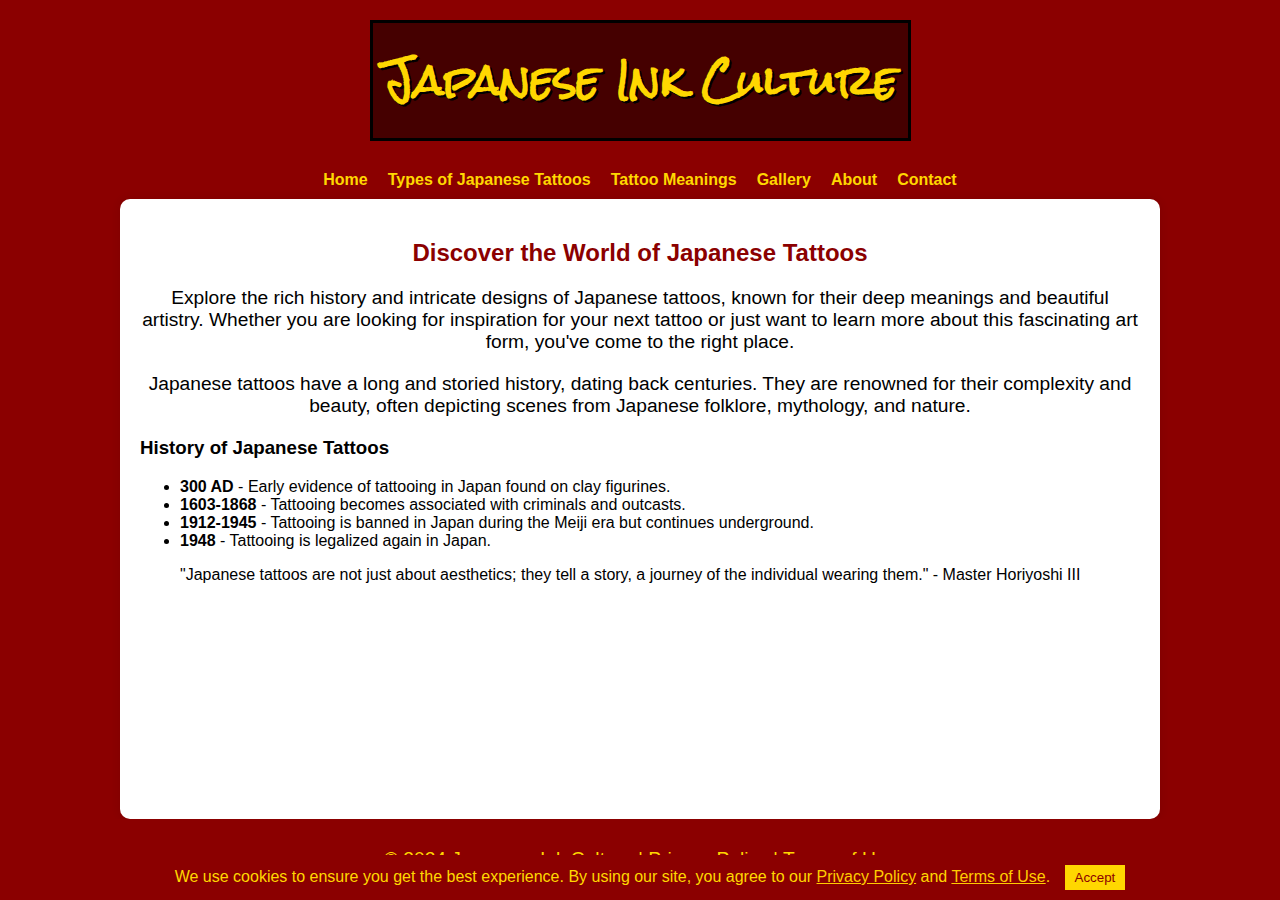
<file: index.html>
<!DOCTYPE html>
<html lang="en">
<head>
    <meta charset="UTF-8">
    <meta name="viewport" content="width=device-width, initial-scale=1.0">
    <title>Japanese Ink Culture - Discover the World of Japanese Tattoos</title>

    <!-- Preload CSS and Fonts -->
    <link rel="preload" href="styles.css" as="style">
    <link rel="stylesheet" href="styles.css">
    <link rel="preload" href="https://fonts.googleapis.com/css2?family=Rock+Salt&display=swap" as="style" onload="this.onload=null;this.rel='stylesheet'">
    <noscript><link rel="stylesheet" href="https://fonts.googleapis.com/css2?family=Rock+Salt&display=swap"></noscript>

    <!-- Meta Tags for SEO -->
    <meta name="description" content="Explore the rich history and intricate designs of Japanese tattoos. Discover the meanings behind popular Japanese tattoos and find inspiration for your next piece.">
    <meta name="keywords" content="Japanese tattoos, Japanese tattoo designs, Japanese tattoo ideas, Japanese tattoo art, Japanese tattoos meaning, traditional Japanese tattoo, yakuza tattoos, japanese dragon tattoo">
    <meta name="author" content="Japanese Ink Culture">
    
    <!-- Open Graph Meta Tags -->
    <meta property="og:title" content="Japanese Ink Culture - Discover the World of Japanese Tattoos">
    <meta property="og:description" content="Explore the rich history and intricate designs of Japanese tattoos. Discover the meanings behind popular Japanese tattoos and find inspiration for your next piece.">
    <meta property="og:image" content="https://www.japaneseinkculture.com/images/irezumi1.jpg">
    <meta property="og:url" content="https://www.japaneseinkculture.com">
    
    <!-- Twitter Card Meta Tags -->
    <meta name="twitter:card" content="summary_large_image">
    <meta name="twitter:title" content="Japanese Ink Culture - Discover the World of Japanese Tattoos">
    <meta name="twitter:description" content="Explore the rich history and intricate designs of Japanese tattoos. Discover the meanings behind popular Japanese tattoos and find inspiration for your next piece.">
    <meta name="twitter:image" content="https://www.japaneseinkculture.com/images/irezumi1.jpg">
    
    <!-- Canonical Tag -->
    <link rel="canonical" href="https://www.japaneseinkculture.com/index.html">

    <!-- Schema Markup -->
    <script type="application/ld+json">
    {
      "@context": "https://schema.org",
      "@type": "Article",
      "headline": "Japanese Ink Culture - Discover the World of Japanese Tattoos",
      "image": "https://www.japaneseinkculture.com/images/irezumi1.jpg",
      "author": {
        "@type": "Organization",
        "name": "Japanese Ink Culture"
      },
      "publisher": {
        "@type": "Organization",
        "name": "Japanese Ink Culture",
        "logo": {
          "@type": "ImageObject",
          "url": "https://www.japaneseinkculture.com/images/logo.png"
        }
      },
      "datePublished": "2024-07-16"
    }
    </script>

    <!-- Google tag (gtag.js) -->
    <script async src="https://www.googletagmanager.com/gtag/js?id=G-L008T1RWCM" defer></script>
    <script>
      window.dataLayer = window.dataLayer || [];
      function gtag(){dataLayer.push(arguments);}
      gtag('js', new Date());
      gtag('config', 'G-L008T1RWCM');
    </script>
    
    <!-- AdSense Code -->
    <script async src="https://pagead2.googlesyndication.com/pagead/js/adsbygoogle.js?client=ca-pub-4721103073708194" crossorigin="anonymous" defer></script>

    <!-- Cookie Consent Script -->
    <script>
        document.addEventListener("DOMContentLoaded", function() {
            if (!localStorage.getItem('cookieConsent')) {
                var consentBanner = document.createElement('div');
                consentBanner.innerHTML = `
                    <div id="cookie-consent-banner" style="position: fixed; bottom: 0; width: 100%; background: #8b0000; color: #ffd700; text-align: center; padding: 10px;">
                        We use cookies to ensure you get the best experience. By using our site, you agree to our <a href="privacy.html" style="color: #ffcc00;">Privacy Policy</a> and <a href="terms.html" style="color: #ffcc00;">Terms of Use</a>.
                        <button id="accept-cookies" style="margin-left: 10px; padding: 5px 10px; background: #ffd700; color: #8b0000; border: none; cursor: pointer;">Accept</button>
                    </div>
                `;
                document.body.appendChild(consentBanner);
                document.getElementById('accept-cookies').addEventListener('click', function() {
                    localStorage.setItem('cookieConsent', 'true');
                    document.getElementById('cookie-consent-banner').style.display = 'none';
                });
            }
        });
    </script>
</head>
<body>
    <header>
        <h1>Japanese Ink Culture</h1>
        <div class="menu-icon" onclick="toggleMenu()" aria-label="Toggle menu">&#9776;</div>
    </header>
    <nav>
        <ul class="nav-links" aria-label="Main navigation">
            <li><a href="index.html">Home</a></li>
            <li><a href="types.html">Types of Japanese Tattoos</a></li>
            <li><a href="meanings.html">Tattoo Meanings</a></li>
            <li><a href="gallery.html">Gallery</a></li>
            <li><a href="about.html">About</a></li>
            <li><a href="contact.html">Contact</a></li>
        </ul>
    </nav>
    <main>
        <h2>Discover the World of Japanese Tattoos</h2>
        <p>Explore the rich history and intricate designs of Japanese tattoos, known for their deep meanings and beautiful artistry. Whether you are looking for inspiration for your next tattoo or just want to learn more about this fascinating art form, you've come to the right place.</p>
        <p>Japanese tattoos have a long and storied history, dating back centuries. They are renowned for their complexity and beauty, often depicting scenes from Japanese folklore, mythology, and nature.</p>
        <h3>History of Japanese Tattoos</h3>
        <ul class="timeline">
            <li><strong>300 AD</strong> - Early evidence of tattooing in Japan found on clay figurines.</li>
            <li><strong>1603-1868</strong> - Tattooing becomes associated with criminals and outcasts.</li>
            <li><strong>1912-1945</strong> - Tattooing is banned in Japan during the Meiji era but continues underground.</li>
            <li><strong>1948</strong> - Tattooing is legalized again in Japan.</li>
        </ul>
        <blockquote>
            "Japanese tattoos are not just about aesthetics; they tell a story, a journey of the individual wearing them." - Master Horiyoshi III
        </blockquote>
    </main>
    <footer>
        <p>&copy; 2024 Japanese Ink Culture | <a href="privacy.html" style="color: #ffd700;">Privacy Policy</a> | <a href="terms.html" style="color: #ffd700;">Terms of Use</a></p>
    </footer>
    <script>
        function toggleMenu() {
            const navLinks = document.querySelector('.nav-links');
            navLinks.style.display = navLinks.style.display === 'flex' ? 'none' : 'flex';
        }
    </script>
</body>
</html>
</file>
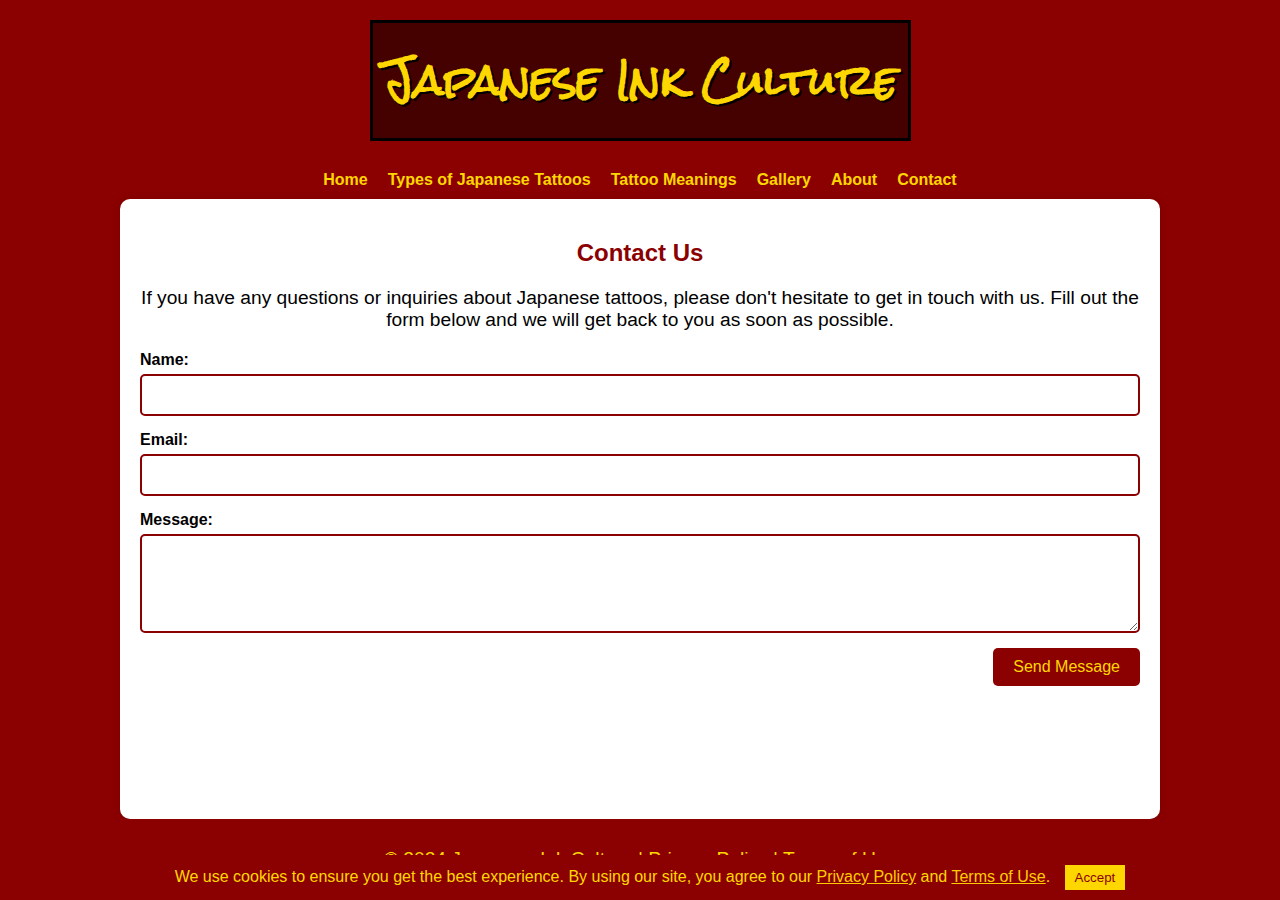
<file: contact.html>
<!DOCTYPE html>
<html lang="en">
<head>
    <meta charset="UTF-8">
    <meta name="viewport" content="width=device-width, initial-scale=1.0">
    <title>Contact - Japanese Ink Culture</title>

    <!-- Preload CSS and Fonts -->
    <link rel="preload" href="styles.css" as="style">
    <link rel="stylesheet" href="styles.css">
    <link rel="preload" href="https://fonts.googleapis.com/css2?family=Rock+Salt&display=swap" as="style" onload="this.onload=null;this.rel='stylesheet'">
    <noscript><link rel="stylesheet" href="https://fonts.googleapis.com/css2?family=Rock+Salt&display=swap"></noscript>

    <!-- Meta Tags for SEO -->
    <meta name="description" content="Get in touch with us for more information about Japanese tattoos. Contact Japanese Ink Culture for any inquiries or feedback.">
    <meta name="keywords" content="Contact Japanese Ink Culture, Japanese tattoos contact, Japanese tattoos inquiries, Japanese tattoo feedback">
    <meta name="author" content="Japanese Ink Culture">
    
    <!-- Open Graph Meta Tags -->
    <meta property="og:title" content="Contact - Japanese Ink Culture">
    <meta property="og:description" content="Get in touch with us for more information about Japanese tattoos. Contact Japanese Ink Culture for any inquiries or feedback.">
    <meta property="og:image" content="images/irezumi1.jpg">
    <meta property="og:url" content="http://www.japaneseinkculture.com/contact.html">
    
    <!-- Twitter Card Meta Tags -->
    <meta name="twitter:card" content="summary_large_image">
    <meta name="twitter:title" content="Contact - Japanese Ink Culture">
    <meta name="twitter:description" content="Get in touch with us for more information about Japanese tattoos. Contact Japanese Ink Culture for any inquiries or feedback.">
    <meta name="twitter:image" content="images/irezumi1.jpg">
    
    <!-- Canonical Tag -->
    <link rel="canonical" href="https://www.japaneseinkculture.com/contact.html">

    <!-- Google tag (gtag.js) -->
    <script async src="https://www.googletagmanager.com/gtag/js?id=G-L008T1RWCM" defer></script>
    <script>
      window.dataLayer = window.dataLayer || [];
      function gtag(){dataLayer.push(arguments);}
      gtag('js', new Date());
      gtag('config', 'G-L008T1RWCM');
    </script>
    
    <!-- AdSense Code -->
    <script async src="https://pagead2.googlesyndication.com/pagead/js/adsbygoogle.js?client=ca-pub-4721103073708194" crossorigin="anonymous" defer></script>

    <!-- Cookie Consent Script -->
    <script>
        document.addEventListener("DOMContentLoaded", function() {
            if (!localStorage.getItem('cookieConsent')) {
                var consentBanner = document.createElement('div');
                consentBanner.innerHTML = `
                    <div id="cookie-consent-banner" style="position: fixed; bottom: 0; width: 100%; background: #8b0000; color: #ffd700; text-align: center; padding: 10px;">
                        We use cookies to ensure you get the best experience. By using our site, you agree to our <a href="privacy.html" style="color: #ffcc00;">Privacy Policy</a> and <a href="terms.html" style="color: #ffcc00;">Terms of Use</a>.
                        <button id="accept-cookies" style="margin-left: 10px; padding: 5px 10px; background: #ffd700; color: #8b0000; border: none; cursor: pointer;">Accept</button>
                    </div>
                `;
                document.body.appendChild(consentBanner);
                document.getElementById('accept-cookies').addEventListener('click', function() {
                    localStorage.setItem('cookieConsent', 'true');
                    document.getElementById('cookie-consent-banner').style.display = 'none';
                });
            }
        });
    </script>
</head>
<body>
    <header>
        <h1>Japanese Ink Culture</h1>
        <div class="menu-icon" onclick="toggleMenu()" aria-label="Toggle menu">&#9776;</div>
    </header>
    <nav>
        <ul class="nav-links" aria-label="Main navigation">
            <li><a href="index.html">Home</a></li>
            <li><a href="types.html">Types of Japanese Tattoos</a></li>
            <li><a href="meanings.html">Tattoo Meanings</a></li>
            <li><a href="gallery.html">Gallery</a></li>
            <li><a href="about.html">About</a></li>
            <li><a href="contact.html">Contact</a></li>
        </ul>
    </nav>
    <main>
        <h2>Contact Us</h2>
        <p>If you have any questions or inquiries about Japanese tattoos, please don't hesitate to get in touch with us. Fill out the form below and we will get back to you as soon as possible.</p>
        <form action="contact_form_handler.php" method="post" class="contact-form">
            <div class="form-group">
                <label for="name">Name:</label>
                <input type="text" id="name" name="name" required>
            </div>
            <div class="form-group">
                <label for="email">Email:</label>
                <input type="email" id="email" name="email" required>
            </div>
            <div class="form-group">
                <label for="message">Message:</label>
                <textarea id="message" name="message" rows="5" required></textarea>
            </div>
            <button type="submit">Send Message</button>
        </form>
    </main>
    <footer>
        <p>&copy; 2024 Japanese Ink Culture | <a href="privacy.html" style="color: #ffd700;">Privacy Policy</a> | <a href="terms.html" style="color: #ffd700;">Terms of Use</a></p>
    </footer>
    <script>
        function toggleMenu() {
            const navLinks = document.querySelector('.nav-links');
            navLinks.style.display = navLinks.style.display === 'flex' ? 'none' : 'flex';
        }
    </script>
</body>
</html>
</file>
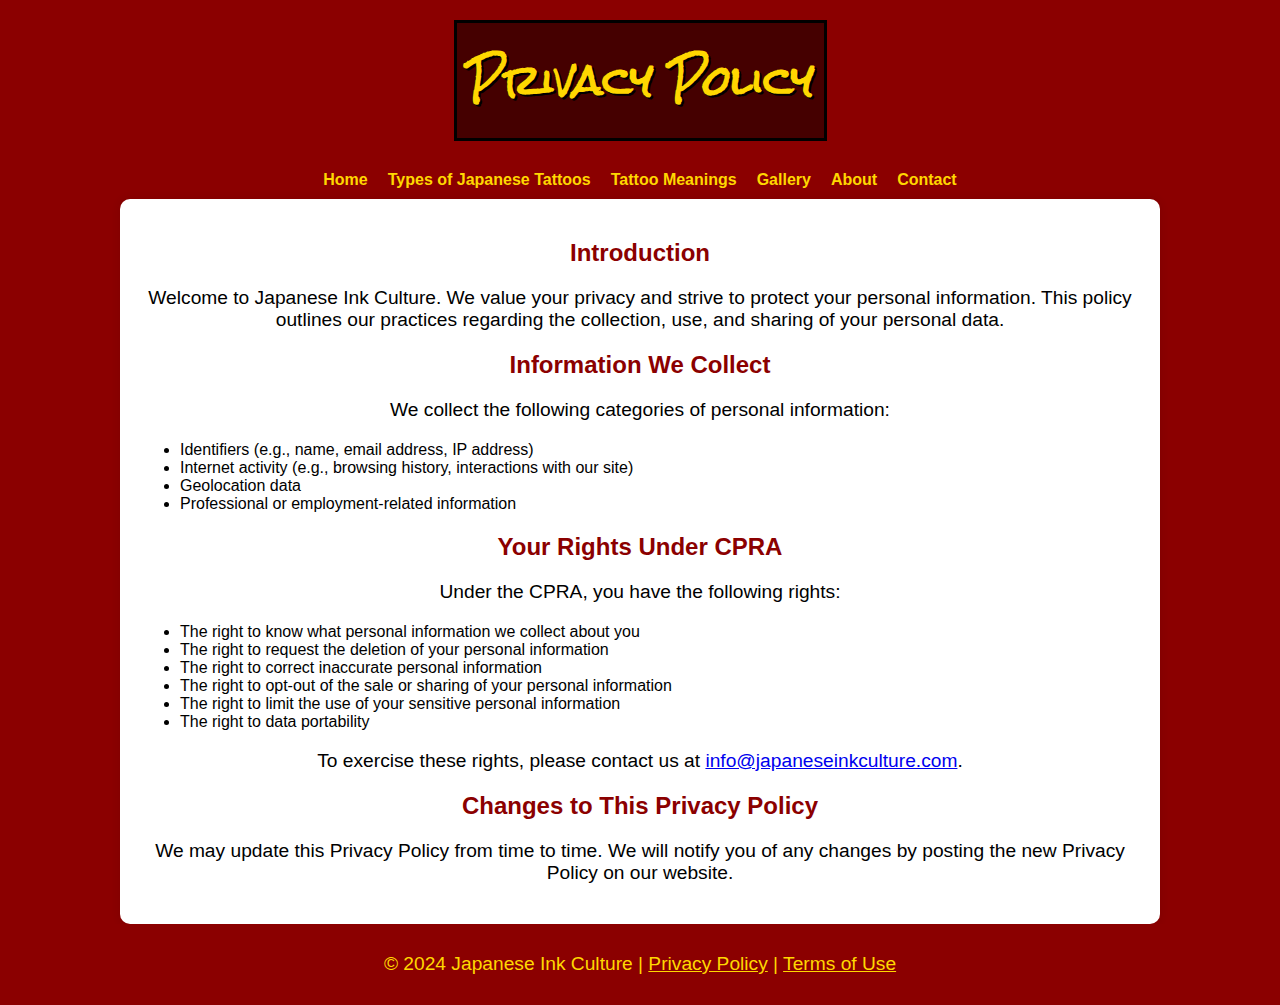
<file: privacy.html>
<!DOCTYPE html>
<html lang="en">
<head>
    <meta charset="UTF-8">
    <meta name="viewport" content="width=device-width, initial-scale=1.0">
    <title>Privacy Policy - Japanese Ink Culture</title>
    
    <!-- Preload CSS and Fonts -->
    <link rel="preload" href="styles.css" as="style">
    <link rel="stylesheet" href="styles.css">
    <link rel="preload" href="https://fonts.googleapis.com/css2?family=Rock+Salt&display=swap" as="style" onload="this.onload=null;this.rel='stylesheet'">
    <noscript><link rel="stylesheet" href="https://fonts.googleapis.com/css2?family=Rock+Salt&display=swap"></noscript>
</head>
<body>
    <header>
        <h1>Privacy Policy</h1>
        <div class="menu-icon" onclick="toggleMenu()" aria-label="Toggle menu">☰</div>
    </header>
    <nav>
        <ul class="nav-links" aria-label="Main navigation">
            <li><a href="index.html">Home</a></li>
            <li><a href="types.html">Types of Japanese Tattoos</a></li>
            <li><a href="meanings.html">Tattoo Meanings</a></li>
            <li><a href="gallery.html">Gallery</a></li>
            <li><a href="about.html">About</a></li>
            <li><a href="contact.html">Contact</a></li>
        </ul>
    </nav>
    <main>
        <section>
            <h2>Introduction</h2>
            <p>Welcome to Japanese Ink Culture. We value your privacy and strive to protect your personal information. This policy outlines our practices regarding the collection, use, and sharing of your personal data.</p>
        </section>
        <section>
            <h2>Information We Collect</h2>
            <p>We collect the following categories of personal information:</p>
            <ul>
                <li>Identifiers (e.g., name, email address, IP address)</li>
                <li>Internet activity (e.g., browsing history, interactions with our site)</li>
                <li>Geolocation data</li>
                <li>Professional or employment-related information</li>
            </ul>
        </section>
        <section>
            <h2>Your Rights Under CPRA</h2>
            <p>Under the CPRA, you have the following rights:</p>
            <ul>
                <li>The right to know what personal information we collect about you</li>
                <li>The right to request the deletion of your personal information</li>
                <li>The right to correct inaccurate personal information</li>
                <li>The right to opt-out of the sale or sharing of your personal information</li>
                <li>The right to limit the use of your sensitive personal information</li>
                <li>The right to data portability</li>
            </ul>
            <p>To exercise these rights, please contact us at <a href="mailto:info@japaneseinkculture.com">info@japaneseinkculture.com</a>.</p>
        </section>
        <section>
            <h2>Changes to This Privacy Policy</h2>
            <p>We may update this Privacy Policy from time to time. We will notify you of any changes by posting the new Privacy Policy on our website.</p>
        </section>
    </main>
    <footer>
        <p>&copy; 2024 Japanese Ink Culture | <a href="privacy.html" style="color: #ffd700;">Privacy Policy</a> | <a href="terms.html" style="color: #ffd700;">Terms of Use</a></p>
    </footer>
    <script>
        function toggleMenu() {
            const navLinks = document.querySelector('.nav-links');
            navLinks.style.display = navLinks.style.display === 'flex' ? 'none' : 'flex';
        }
    </script>
</body>
</html>
</file>
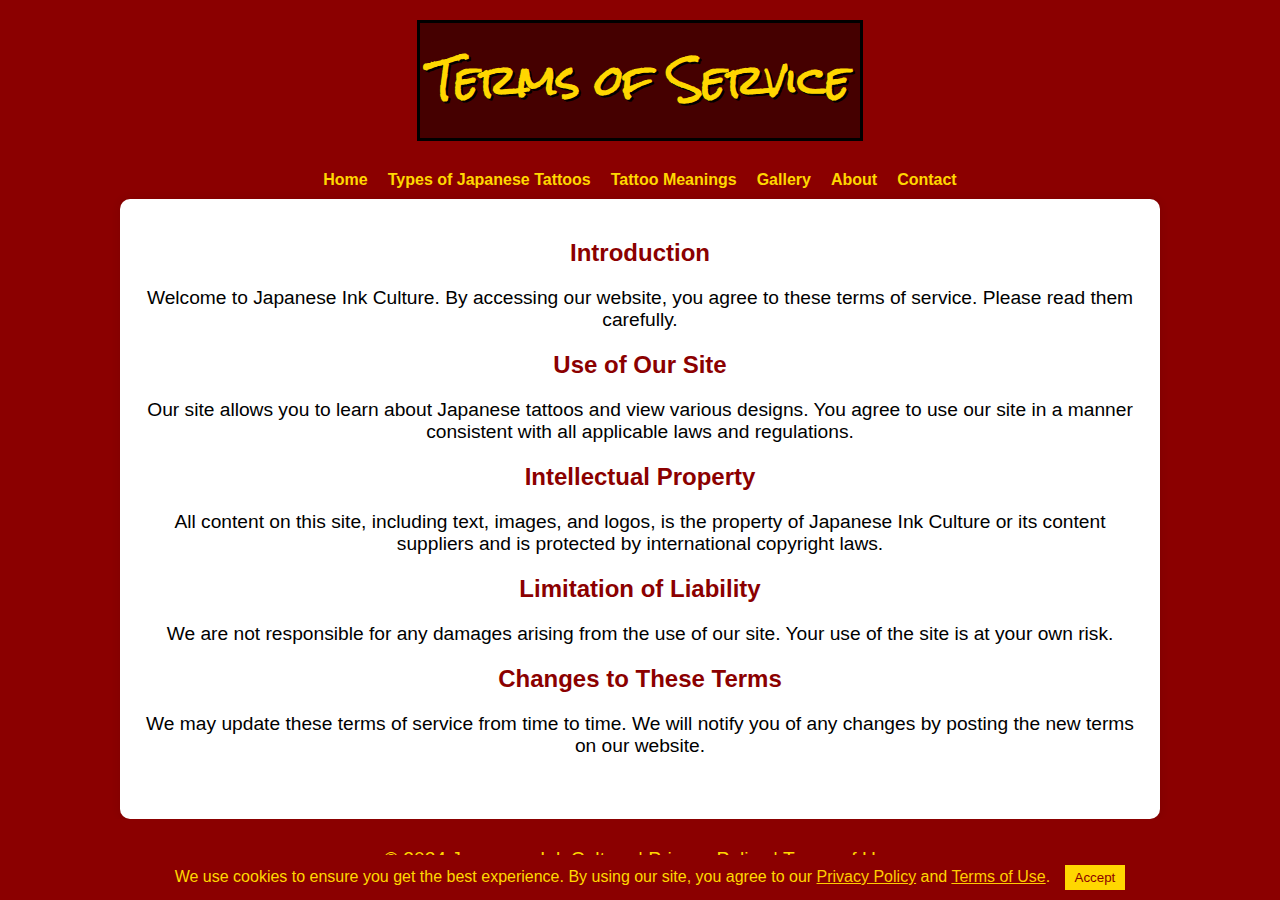
<file: terms.html>
<!DOCTYPE html>
<html lang="en">
<head>
    <meta charset="UTF-8">
    <meta name="viewport" content="width=device-width, initial-scale=1.0">
    <title>Terms of Service - Japanese Ink Culture</title>
    <link rel="preload" href="styles.css" as="style">
    <link rel="stylesheet" href="styles.css">
    <link rel="preload" href="https://fonts.googleapis.com/css2?family=Rock+Salt&display=swap" as="style" onload="this.onload=null;this.rel='stylesheet'">
    <noscript><link rel="stylesheet" href="https://fonts.googleapis.com/css2?family=Rock+Salt&display=swap"></noscript>

    <!-- Meta Tags for SEO -->
    <meta name="description" content="Review the terms of service for Japanese Ink Culture. By accessing our website, you agree to these terms.">
    <meta name="keywords" content="Terms of Service, Japanese Ink Culture, website terms, use of site, intellectual property">
    <meta name="author" content="Japanese Ink Culture">

    <!-- Open Graph Meta Tags -->
    <meta property="og:title" content="Terms of Service - Japanese Ink Culture">
    <meta property="og:description" content="Review the terms of service for Japanese Ink Culture. By accessing our website, you agree to these terms.">
    <meta property="og:image" content="images/irezumi1.jpg">
    <meta property="og:url" content="http://www.japaneseinkculture.com/terms.html">

    <!-- Twitter Card Meta Tags -->
    <meta name="twitter:card" content="summary_large_image">
    <meta name="twitter:title" content="Terms of Service - Japanese Ink Culture">
    <meta name="twitter:description" content="Review the terms of service for Japanese Ink Culture. By accessing our website, you agree to these terms.">
    <meta name="twitter:image" content="images/irezumi1.jpg">

    <!-- Canonical Tag -->
    <link rel="canonical" href="https://www.japaneseinkculture.com/terms.html">

    <!-- Google tag (gtag.js) -->
    <script async src="https://www.googletagmanager.com/gtag/js?id=G-L008T1RWCM"></script>
    <script>
      window.dataLayer = window.dataLayer || [];
      function gtag(){dataLayer.push(arguments);}
      gtag('js', new Date());
      gtag('config', 'G-L008T1RWCM');
    </script>

    <!-- Google AdSense -->
    <script async src="https://pagead2.googlesyndication.com/pagead/js/adsbygoogle.js?client=ca-pub-4721103073708194" crossorigin="anonymous"></script>

    <!-- Cookie Consent Script -->
    <script>
        document.addEventListener("DOMContentLoaded", function() {
            if (!localStorage.getItem('cookieConsent')) {
                var consentBanner = document.createElement('div');
                consentBanner.innerHTML = `
                    <div id="cookie-consent-banner" style="position: fixed; bottom: 0; width: 100%; background: #8b0000; color: #ffd700; text-align: center; padding: 10px;">
                        We use cookies to ensure you get the best experience. By using our site, you agree to our <a href="privacy.html" style="color: #ffcc00;">Privacy Policy</a> and <a href="terms.html" style="color: #ffcc00;">Terms of Use</a>.
                        <button id="accept-cookies" style="margin-left: 10px; padding: 5px 10px; background: #ffd700; color: #8b0000; border: none; cursor: pointer;">Accept</button>
                    </div>
                `;
                document.body.appendChild(consentBanner);
                document.getElementById('accept-cookies').addEventListener('click', function() {
                    localStorage.setItem('cookieConsent', 'true');
                    document.getElementById('cookie-consent-banner').style.display = 'none';
                });
            }
        });
        function toggleMenu() {
            const navLinks = document.querySelector('.nav-links');
            navLinks.style.display = navLinks.style.display === 'flex' ? 'none' : 'flex';
        }
    </script>
</head>
<body>
    <header>
        <h1>Terms of Service</h1>
        <div class="menu-icon" onclick="toggleMenu()" aria-label="Toggle menu">☰</div>
    </header>
    <nav>
        <ul class="nav-links" aria-label="Main navigation">
            <li><a href="index.html">Home</a></li>
            <li><a href="types.html">Types of Japanese Tattoos</a></li>
            <li><a href="meanings.html">Tattoo Meanings</a></li>
            <li><a href="gallery.html">Gallery</a></li>
            <li><a href="about.html">About</a></li>
            <li><a href="contact.html">Contact</a></li>
        </ul>
    </nav>
    <main>
        <section>
            <h2>Introduction</h2>
            <p>Welcome to Japanese Ink Culture. By accessing our website, you agree to these terms of service. Please read them carefully.</p>
        </section>
        <section>
            <h2>Use of Our Site</h2>
            <p>Our site allows you to learn about Japanese tattoos and view various designs. You agree to use our site in a manner consistent with all applicable laws and regulations.</p>
        </section>
        <section>
            <h2>Intellectual Property</h2>
            <p>All content on this site, including text, images, and logos, is the property of Japanese Ink Culture or its content suppliers and is protected by international copyright laws.</p>
        </section>
        <section>
            <h2>Limitation of Liability</h2>
            <p>We are not responsible for any damages arising from the use of our site. Your use of the site is at your own risk.</p>
        </section>
        <section>
            <h2>Changes to These Terms</h2>
            <p>We may update these terms of service from time to time. We will notify you of any changes by posting the new terms on our website.</p>
        </section>
    </main>
    <footer>
        <p>&copy; 2024 Japanese Ink Culture | <a href="privacy.html" style="color: #ffd700;">Privacy Policy</a> | <a href="terms.html" style="color: #ffd700;">Terms of Use</a></p>
    </footer>
</body>
</html>
</file>
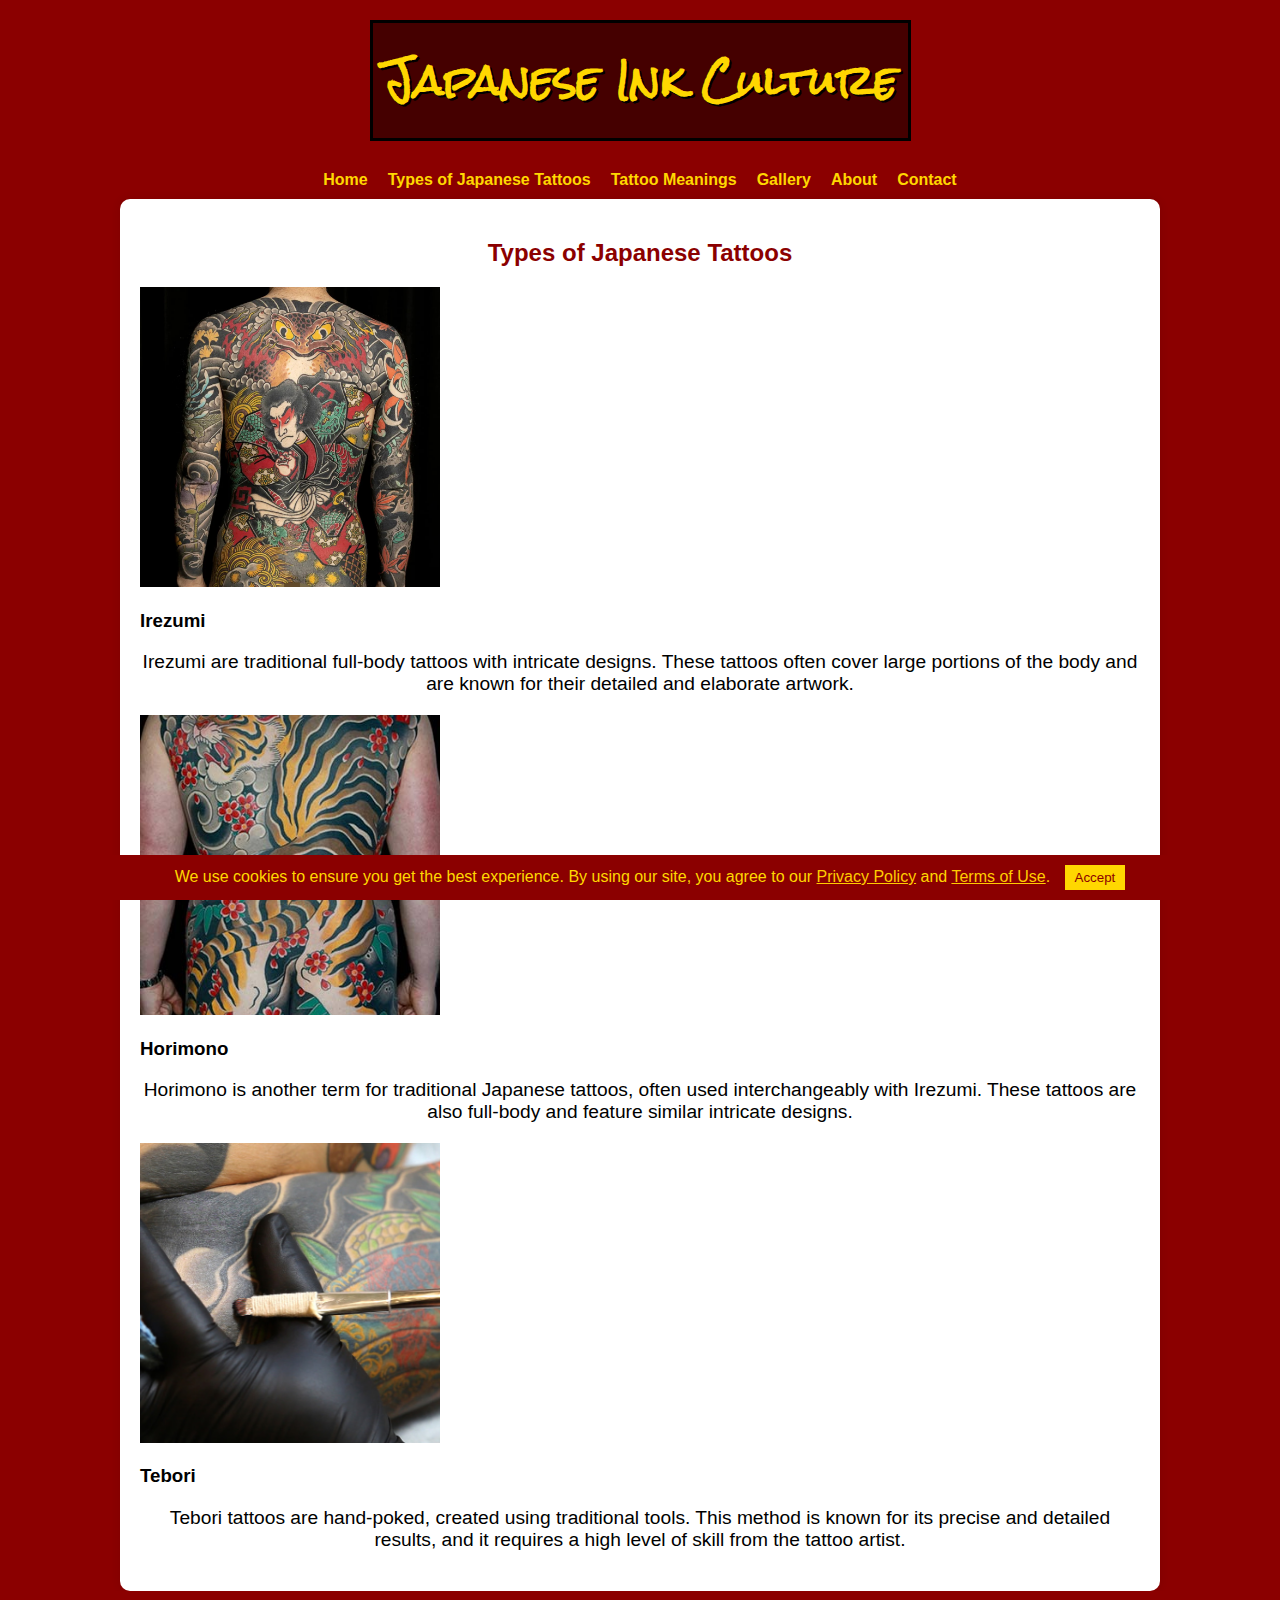
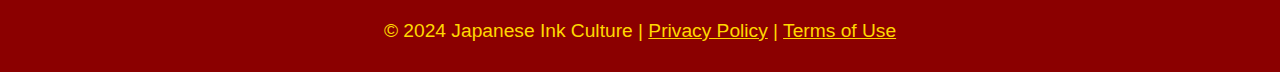
<file: types.html>
<!DOCTYPE html>
<html lang="en">
<head>
    <meta charset="UTF-8">
    <meta name="viewport" content="width=device-width, initial-scale=1.0">
    <title>Types of Japanese Tattoos - Japanese Ink Culture</title>
    
    <!-- Preload CSS and Fonts -->
    <link rel="preload" href="styles.css" as="style">
    <link rel="stylesheet" href="styles.css">
    <link rel="preload" href="https://fonts.googleapis.com/css2?family=Rock+Salt&display=swap" as="style" onload="this.onload=null;this.rel='stylesheet'">
    <noscript><link rel="stylesheet" href="https://fonts.googleapis.com/css2?family=Rock+Salt&display=swap"></noscript>

    <!-- Meta Tags for SEO -->
    <meta name="description" content="Explore various types of traditional Japanese tattoos including Irezumi, Horimono, and Tebori. Learn about their history, meanings, and see examples.">
    <meta name="keywords" content="Japanese tattoos, Irezumi, Horimono, Tebori, traditional Japanese tattoos, tattoo meanings, tattoo history, Japanese tattoo styles, tattoo designs">
    <meta name="author" content="Japanese Ink Culture">
    
    <!-- Open Graph Meta Tags -->
    <meta property="og:title" content="Types of Japanese Tattoos - Japanese Ink Culture">
    <meta property="og:description" content="Explore various types of traditional Japanese tattoos including Irezumi, Horimono, and Tebori. Learn about their history, meanings, and see examples.">
    <meta property="og:url" content="http://www.japaneseinkculture.com/types.html">
    
    <!-- Twitter Card Meta Tags -->
    <meta name="twitter:card" content="summary_large_image">
    <meta name="twitter:title" content="Types of Japanese Tattoos - Japanese Ink Culture">
    <meta name="twitter:description" content="Explore various types of traditional Japanese tattoos including Irezumi, Horimono, and Tebori. Learn about their history, meanings, and see examples.">
    
    <!-- Canonical Tag -->
    <link rel="canonical" href="https://www.japaneseinkculture.com/types.html">

    <!-- Google tag (gtag.js) -->
    <script async src="https://www.googletagmanager.com/gtag/js?id=G-L008T1RWCM"></script>
    <script>
      window.dataLayer = window.dataLayer || [];
      function gtag(){dataLayer.push(arguments);}
      gtag('js', new Date());
      gtag('config', 'G-L008T1RWCM');
    </script>

    <!-- Google AdSense -->
    <script async src="https://pagead2.googlesyndication.com/pagead/js/adsbygoogle.js?client=ca-pub-4721103073708194" crossorigin="anonymous"></script>

    <!-- Cookie Consent Script -->
    <script>
        document.addEventListener("DOMContentLoaded", function() {
            if (!localStorage.getItem('cookieConsent')) {
                var consentBanner = document.createElement('div');
                consentBanner.innerHTML = `
                    <div id="cookie-consent-banner" style="position: fixed; bottom: 0; width: 100%; background: #8b0000; color: #ffd700; text-align: center; padding: 10px;">
                        We use cookies to ensure you get the best experience. By using our site, you agree to our <a href="privacy.html" style="color: #ffcc00;">Privacy Policy</a> and <a href="terms.html" style="color: #ffcc00;">Terms of Use</a>.
                        <button id="accept-cookies" style="margin-left: 10px; padding: 5px 10px; background: #ffd700; color: #8b0000; border: none; cursor: pointer;">Accept</button>
                    </div>
                `;
                document.body.appendChild(consentBanner);
                document.getElementById('accept-cookies').addEventListener('click', function() {
                    localStorage.setItem('cookieConsent', 'true');
                    document.getElementById('cookie-consent-banner').style.display = 'none';
                });
            }
        });
        function toggleMenu() {
            const navLinks = document.querySelector('.nav-links');
            navLinks.style.display = navLinks.style.display === 'flex' ? 'none' : 'flex';
        }
    </script>
    <style>
        .tattoo-image {
            width: 300px;
            height: 300px;
            object-fit: cover;
        }
    </style>
</head>
<body>
    <header>
        <h1>Japanese Ink Culture</h1>
        <div class="menu-icon" onclick="toggleMenu()">☰</div>
    </header>
    <nav>
        <ul class="nav-links">
            <li><a href="index.html">Home</a></li>
            <li><a href="types.html">Types of Japanese Tattoos</a></li>
            <li><a href="meanings.html">Tattoo Meanings</a></li>
            <li><a href="gallery.html">Gallery</a></li>
            <li><a href="about.html">About</a></li>
            <li><a href="contact.html">Contact</a></li>
        </ul>
    </nav>
    <main>
        <h2 class="page-title">Types of Japanese Tattoos</h2>
        <div class="tattoo-style">
            <img src="images/irezumi1.jpg" alt="Irezumi" class="tattoo-image" loading="lazy">
            <div>
                <h3>Irezumi</h3>
                <p>Irezumi are traditional full-body tattoos with intricate designs. These tattoos often cover large portions of the body and are known for their detailed and elaborate artwork.</p>
            </div>
        </div>
        <div class="tattoo-style">
            <img src="images/horimono1.jpg" alt="Horimono" class="tattoo-image" loading="lazy">
            <div>
                <h3>Horimono</h3>
                <p>Horimono is another term for traditional Japanese tattoos, often used interchangeably with Irezumi. These tattoos are also full-body and feature similar intricate designs.</p>
            </div>
        </div>
        <div class="tattoo-style">
            <img src="images/tebori1.jpg" alt="Tebori" class="tattoo-image" loading="lazy">
            <div>
                <h3>Tebori</h3>
                <p>Tebori tattoos are hand-poked, created using traditional tools. This method is known for its precise and detailed results, and it requires a high level of skill from the tattoo artist.</p>
            </div>
        </div>
    </main>
    <footer>
        <p>&copy; 2024 Japanese Ink Culture | <a href="privacy.html" style="color: #ffd700;">Privacy Policy</a> | <a href="terms.html" style="color: #ffd700;">Terms of Use</a></p>
    </footer>
</body>
</html>
</file>
<file: styles.css>
/* Preload Font */
@font-face {
    font-family: 'Rock Salt';
    font-display: swap;
    src: url('https://fonts.gstatic.com/s/rocksalt/v10/MwQ0bhv11fWD6QsAVOZbsA.woff2') format('woff2');
}

body {
    font-family: Arial, sans-serif;
    margin: 0;
    padding: 0;
    background-color: #8b0000; /* Dark red background */
    color: #ffd700; /* Gold text */
    display: flex;
    flex-direction: column;
    min-height: 100vh;
}

header {
    background-color: #8b0000; /* Dark red background */
    color: #ffd700; /* Gold color for header */
    padding: 20px 0;
    text-align: center;
    position: relative;
}

header h1 {
    font-family: 'Rock Salt', cursive; /* Unique font */
    font-size: 2.5em;
    margin: 0;
    text-shadow: 2px 2px #000000; /* Adding shadow to header */
    color: #ffd700; /* Gold color */
    border: 3px solid #000000; /* Black border */
    padding: 10px;
    background-color: rgba(0, 0, 0, 0.5); /* Transparent black background */
    display: inline-block;
}

.menu-icon {
    display: none;
    font-size: 2em;
    cursor: pointer;
    color: #ffd700;
    padding: 10px;
}

nav {
    background-color: #8b0000; /* Dark red background */
    color: #ffd700; /* Gold text */
    text-align: center;
    padding: 10px 0;
}

nav .nav-links {
    display: flex;
    justify-content: center;
    list-style: none;
    padding: 0;
    margin: 0;
}

nav .nav-links li {
    margin: 0 10px;
}

nav .nav-links a {
    color: #ffd700; /* Gold color */
    text-decoration: none;
    font-weight: bold;
}

nav .nav-links a:hover {
    color: #ffcc00; /* Bright gold color on hover */
}

main {
    flex: 1;
    padding: 20px;
    background-color: #ffffff; /* White background */
    color: #000000; /* Black text */
    max-width: 1000px; /* Increased max-width for larger gallery */
    margin: 0 auto;
    box-shadow: 0px 0px 10px rgba(0, 0, 0, 0.1);
    border-radius: 10px; /* Adding rounded corners */
}

h2 {
    color: #8b0000; /* Dark red for headings */
    text-align: center;
    margin-bottom: 20px;
}

p {
    text-align: center;
    font-size: 1.2em;
    margin-bottom: 20px;
}

.contact-form {
    display: flex;
    flex-direction: column;
    gap: 15px;
}

.contact-form .form-group {
    display: flex;
    flex-direction: column;
}

.contact-form label {
    font-weight: bold;
    margin-bottom: 5px;
}

.contact-form input,
.contact-form textarea {
    padding: 10px;
    border: 2px solid #8b0000;
    border-radius: 5px;
    font-size: 1em;
    color: #000000; /* Black text */
    background-color: #ffffff; /* White background */
}

.contact-form button {
    background-color: #8b0000; /* Dark red background */
    color: #ffd700; /* Gold text */
    border: none;
    padding: 10px 20px;
    font-size: 1em;
    cursor: pointer;
    border-radius: 5px;
    align-self: flex-end;
}

contact-form button:hover {
    background-color: #ffcc00; /* Bright gold background on hover */
    color: #8b0000; /* Dark red text on hover */
}

footer {
    background-color: #8b0000; /* Dark red background */
    color: #ffd700; /* Gold color */
    text-align: center;
    padding: 10px 0;
    position: relative;
    bottom: 0;
    width: 100%;
    flex-shrink: 0;
}

/* Styles for gallery */
.gallery {
    display: grid;
    grid-template-columns: repeat(auto-fit, minmax(200px, 1fr));
    gap: 10px;
    justify-items: center;
}

.gallery img {
    width: 100%;
    max-width: 200px;
    height: 200px; /* Set a fixed height */
    object-fit: cover; /* Ensure image covers the box */
    border: 2px solid #8b0000;
    padding: 5px;
    background-color: white;
    border-radius: 5px;
    box-shadow: 0 2px 4px rgba(0, 0, 0, 0.1); /* Shadow */
}

/* Mobile-friendly styles */
@media (max-width: 768px) {
    header h1 {
        font-size: 2em; /* Reducing header size for mobile */
    }

    .menu-icon {
        display: block;
    }

    nav .nav-links {
        display: none;
        flex-direction: column;
        align-items: center;
        width: 100%;
    }

    nav .nav-links li {
        margin: 10px 0;
    }

    nav .nav-links a {
        font-size: 1.2em;
    }

    main {
        padding: 10px;
    }

    footer {
        padding: 20px 0;
    }

    .contact-form {
        gap: 10px;
    }

    .contact-form input,
    .contact-form textarea {
        font-size: 0.9em;
    }

    .contact-form button {
        font-size: 0.9em;
        padding: 8px 16px;
    }
}
</file>
